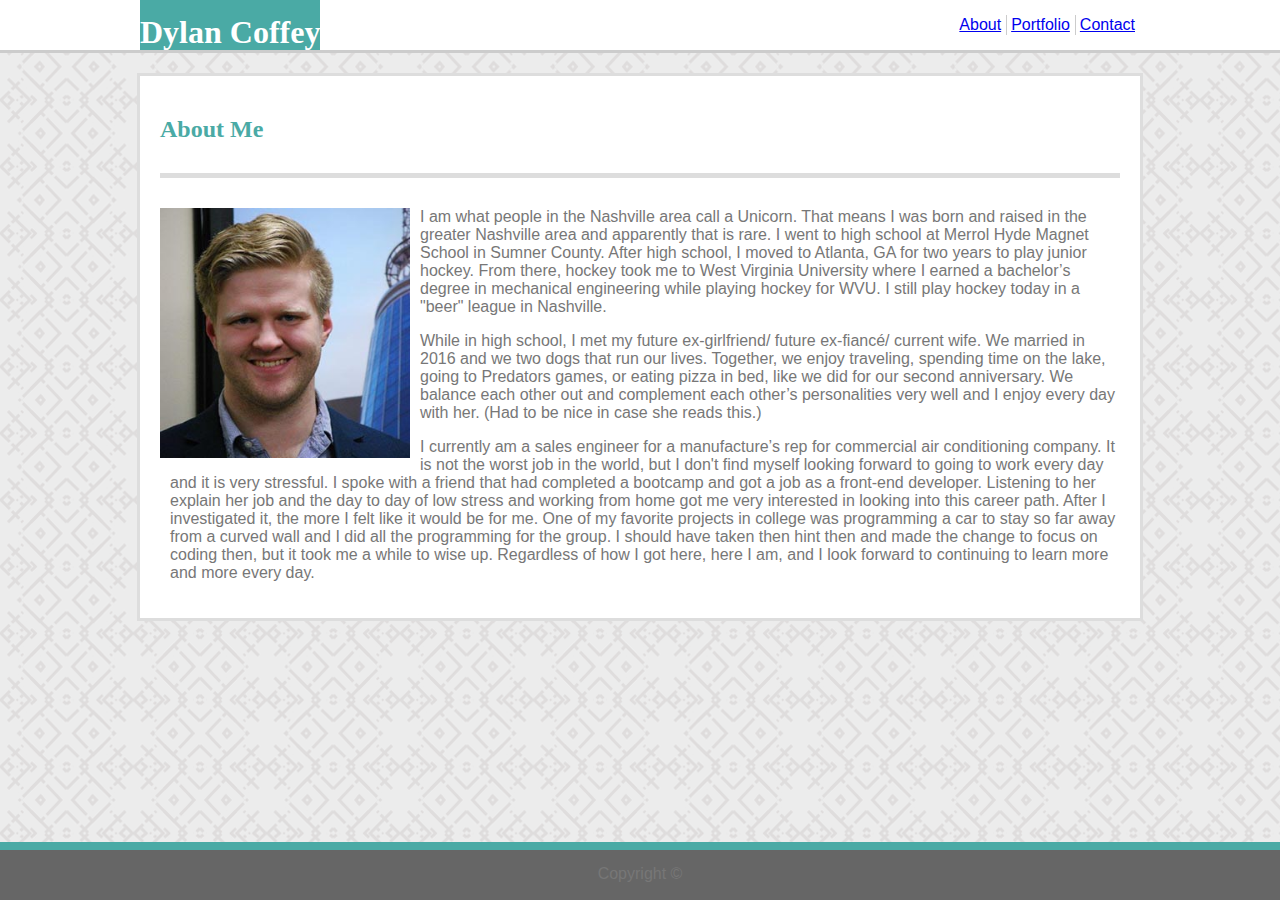
<file: index.html>
<!DOCTYPE html>
<html lang="en-us">

<head>
    <meta charset="UTF-8">
    <title>Dylan Coffey Portfolio</title>
    <link rel="stylesheet" type="text/css" href="assets/css/style.css">
</head>

<body background="assets/images/herringbone.png">

    <header>

        <div class="name">
            <h1> Dylan Coffey </h1>
            <ul>
                <li><a href="index.html">About</a></li>
                <li><a href="portfolio.html">Portfolio</a></li>
                <li class="contact"><a href="contact.html">Contact</a></li>
            </ul>
        </div>
    </header>

    <div class="card">

        <div>
            <h2>
                About Me
            </h2>
        </div>

        <img src="assets/images/Dylan-Coffey.jpg">

        <p class="indexp">
            I am what people in the Nashville area call a Unicorn. That means I was born and raised in the greater
            Nashville area
            and apparently that is rare. I went to high school at Merrol Hyde Magnet School in Sumner County. After high
            school,
            I moved to Atlanta, GA for two years to play junior hockey. From there, hockey took me to West Virginia
            University where
            I earned a bachelor’s degree in mechanical engineering while playing hockey for WVU. I still play hockey
            today in a "beer"
            league in Nashville.
        </p>
        <p class="indexp">
            While in high school, I met my future ex-girlfriend/ future ex-fiancé/ current wife. We married in 2016 and
            we two dogs
            that run our lives. Together, we enjoy traveling, spending time on the lake, going to Predators games, or
            eating pizza
            in bed, like we did for our second anniversary. We balance each other out and complement each other’s
            personalities
            very well and I enjoy every day with her. (Had to be nice in case she reads this.)
        </p>
        <p class="indexp">
            I currently am a sales engineer for a manufacture’s rep for commercial air conditioning company. It is not
            the worst job
            in the world, but I don't find myself looking forward to going to work every day and it is very stressful. I
            spoke with
            a friend that had completed a bootcamp and got a job as a front-end developer. Listening to her explain her
            job and the
            day to day of low stress and working from home got me very interested in looking into this career path.
            After I
            investigated it, the more I felt like it would be for me. One of my favorite projects in college was
            programming a car
            to stay so far away from a curved wall and I did all the programming for the group. I should have taken then
            hint then
            and made the change to focus on coding then, but it took me a while to wise up. Regardless of how I got
            here, here I am,
            and I look forward to continuing to learn more and more every day.

        </p>
    </div>

    <footer class="footer">
        Copyright &copy;
    </footer>
</body>

</html>
</file>
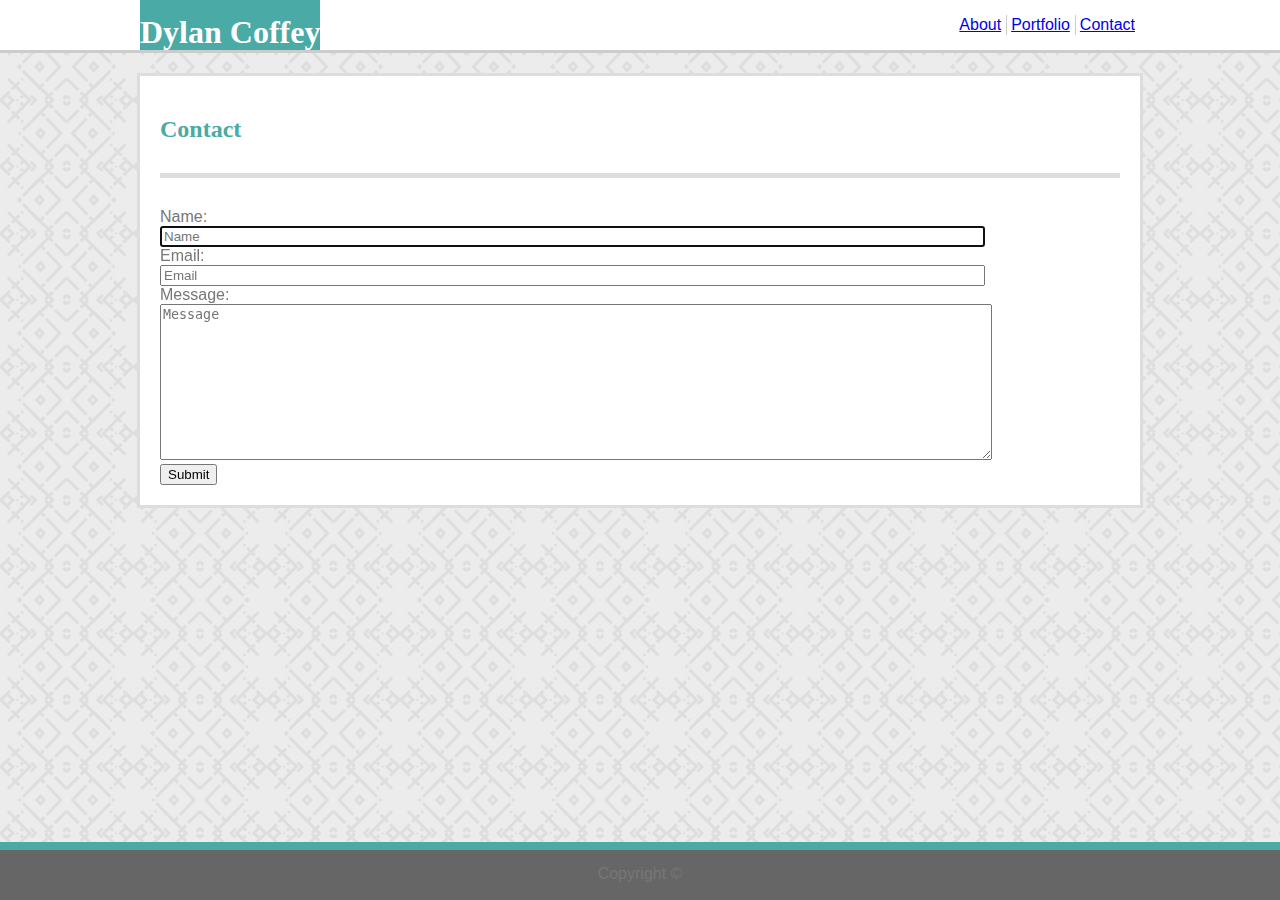
<file: contact.html>
<!DOCTYPE html>
<html lang="en-us">

<head>
    <meta charset="UTF-8">
    <title>Dylan Coffey Portfolio</title>
    <link rel="stylesheet" type="text/css" href="assets/css/style.css">
</head>

<body background="assets/images/herringbone.png">

    <header>

        <div class="name">
            <h1> Dylan Coffey </h1>
            <ul>
                <li><a href="index.html">About</a></li>
                <li><a href="portfolio.html">Portfolio</a></li>
                <li class="contact"><a href="contact.html">Contact</a></li>
            </ul>
        </div>
    </header>

    <div class="card">
        <h2>
            Contact
        </h2>

        <form action="">
            Name:<br>
            <input type="text" id="name" name="name" size="100" placeholder="Name" autofocus>
            <br>
            Email:<br>
            <input type="text" id="email" name="email" size="100" placeholder="Email">
            <br>
            Message:<br>
            <textarea rows="10" cols="101" id="message" name="message" placeholder="Message"></textarea>
            <br>
            <input type="submit" value="Submit">
        </form>
    </div>

    <footer class="footer">
        Copyright &copy;
    </footer>
</body>

</html>
</file>
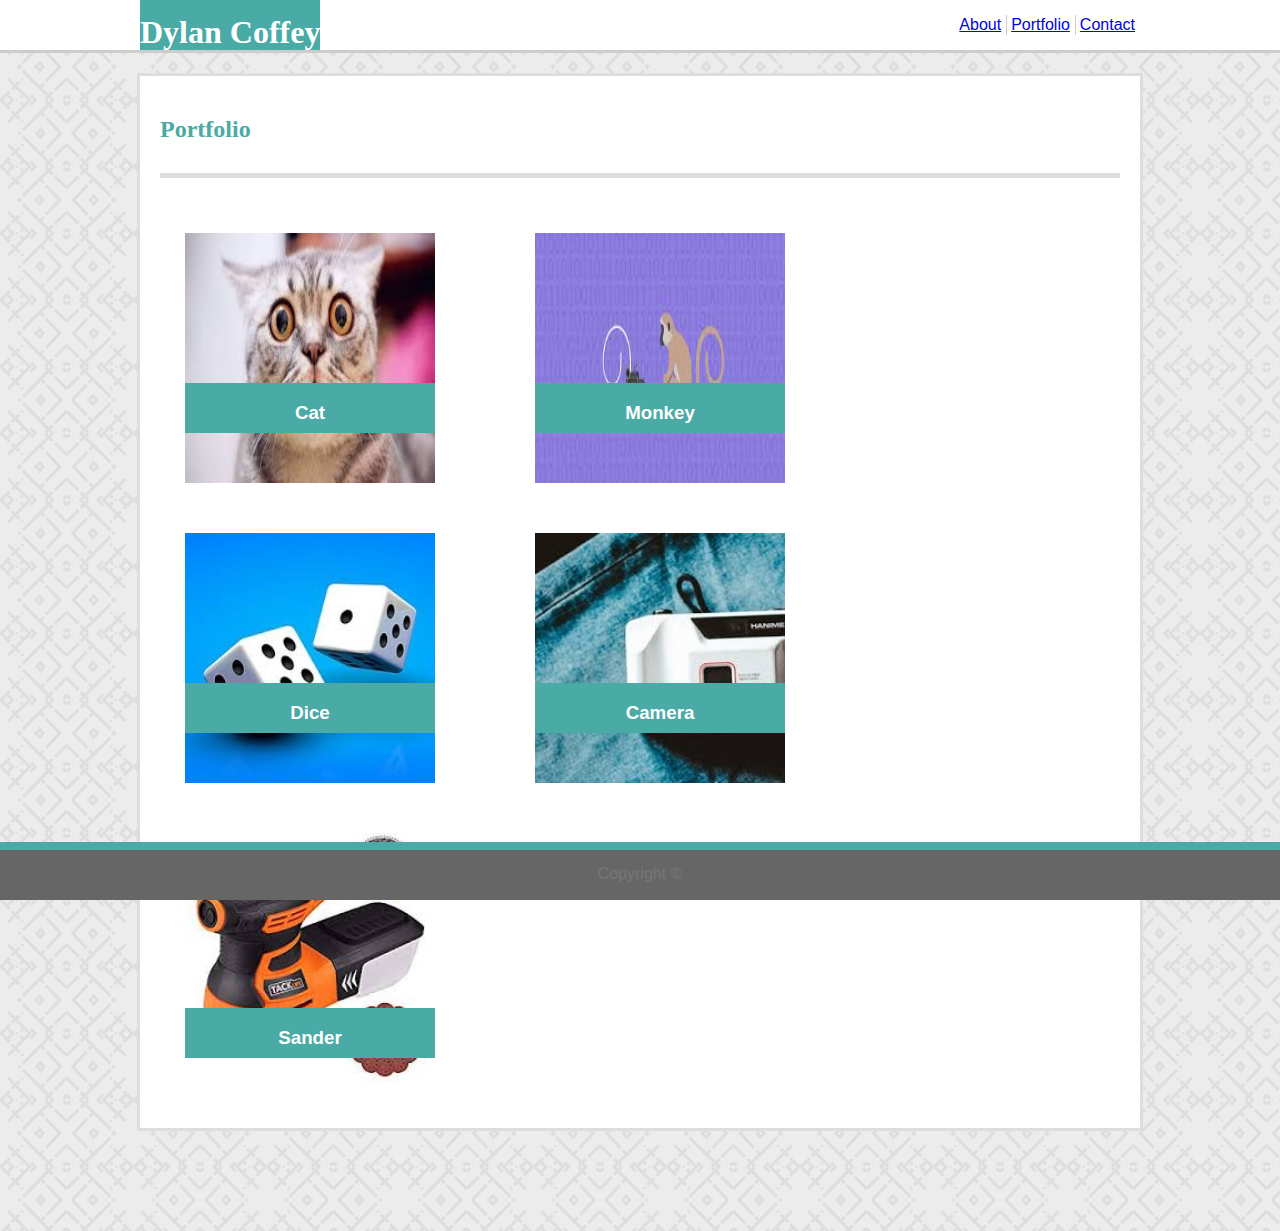
<file: portfolio.html>
<!DOCTYPE html>
<html lang="en-us">

<head>
    <meta charset="UTF-8">
    <title>Dylan Coffey Portfolio</title>
    <link rel="stylesheet" type="text/css" href="assets/css/style.css">
</head>

<body background="assets/images/herringbone.png">

    <header>

        <div class="name">
            <h1> Dylan Coffey </h1>
            <ul>
                <li><a href="index.html">About</a></li>
                <li><a href="portfolio.html">Portfolio</a></li>
                <li class="contact"><a href="contact.html">Contact</a></li>
            </ul>
        </div>
    </header>

    <div class="card">
        <h2>
            Portfolio
        </h2>
        <div class="pics">
            <div class="pic1">
                <img src="assets/images/pic1.jpg">
                <div class="pic1text">
                    <h3>Cat</h3>
                </div>
            </div>

            <div class="pic2">
                <img src="assets/images/pic2.jpg">
                <div class="pic2text">
                    <h3>Monkey</h3>
                </div>
            </div>

            <div class="pic3">
                <img src="assets/images/pic3.jpg">
                <div class="pic3text">
                    <h3>Dice</h3>
                </div>
            </div>

            <div class="pic4">
                <img src="assets/images/pic4.jpg">
                <div class="pic4text">
                    <h3>Camera</h3>
                </div>
            </div>

            <div class="pic5">
                <img src="assets/images/pic5.jpg">
                <div class="pic5text">
                    <h3>Sander</h3>
                </div>
            </div>
        </div>
    </div>

    <footer class="footer">
        Copyright &copy;
    </footer>
</body>

</html>
</file>
<file: assets/css/style.css>
body{
    width: 100%;
    box-sizing: border-box;
    margin: 0px;
    color: #777777;
    font-family: Arial, Helvetica, sans-serif;
}

header{
    background-color: #ffffff;
    border-bottom: 3px solid #cccccc;
    height: 50px;
    color: #ffffff;
    font-family: Georgia, 'Times New Roman', Times, serif;
}

header::after{
    clear: both;
}
.name{
    width: 1000px;
    margin: 0 auto;
}

h1{
    font-family: Georgia, 'Times New Roman', Times, serif;
    background-color: #4aaaa5;
    float: left;
    padding: 0px;
    margin: 0px;
    height: 50px;
    line-height: 200%;
}

ul{
    list-style: none;
    margin: 0px;
    padding: 0px;
    float: right;
    line-height: 20px;
    padding-top: 15px;
}

li{
    display: inline-block;
    position: relative;
    font-family: Arial, Helvetica, sans-serif;
    border-right: 1px solid #cccccc;
    padding-right: 5px;
}
.contact{
    border-right: none;
}

.card{
    background: #ffffff;
    border: 3px solid #dddddd;
    width: 960px;
    margin: 0 auto;
    padding: 20px;
    margin-top: 20px;
    min-height: 350px;
    margin-bottom: 100px;
}

img{
    position: relative;
    height: 250px;
    width: 250px;
    padding-right: 10px;
    float: left;
    clear: both;
}

h2{
    clear: both;
    color: #4aaaa5;
    border-bottom: 5px solid #dddddd;
    padding-bottom: 30px;
    margin-bottom: 30px;
    font-family: Georgia, 'Times New Roman', Times, serif;
}

.indexp{
    margin-left: 10px;
}

.pics{
    display: flex;
    flex-wrap: wrap;
    text-align: center;
    color: #666666;
    position: relative;
}

.pic1 img{
    height: 250px;
    width: 250px;
    padding:25px;
    
}

.pic1text{
    position: absolute;
    background-color: #4aaaa5;
    color: #ffffff;
    top: 175px;
    left: 25px;
    width: 250px;
    height: 50px;
}

.pic2 img{
    height: 250px;
    width: 250px;
    padding:25px;
    padding-right: 75px;
    padding-left: 75px;
}

.pic2text{
    position: absolute;
    background-color: #4aaaa5;
    color: #ffffff;
    top: 175px;
    left: 375px;
    width: 250px;
    height: 50px;
}

.pic3 img{
    height: 250px;
    width: 250px;
    padding:25px;
}

.pic3text{
    position: absolute;
    background-color: #4aaaa5;
    color: #ffffff;
    top: 475px;
    left: 25px;
    width: 250px;
    height: 50px;
}

.pic4 img{
    height: 250px;
    width: 250px;
    padding:25px;
    padding-right: 75px;
    padding-left: 75px;
}

.pic4text{
    position: absolute;
    background-color: #4aaaa5;
    color: #ffffff;
    top: 475px;
    left: 375px;
    width: 250px;
    height: 50px;
}

.pic5 img{
    height: 250px;
    width: 250px;
    padding:25px;
}

.pic5text{
    position: absolute;
    background-color: #4aaaa5;
    color: #ffffff;
    top: 800px;
    left: 25px;
    width: 250px;
    height: 50px;
}

.footer{
    text-align: center;
    border-top: 8px solid #4aaaa5;
    background-color: #666666;
    position: fixed;
    left: 0;
    bottom: 0;
    width: 100%;
    height: 50px;
    line-height: 300%;
}
</file>
